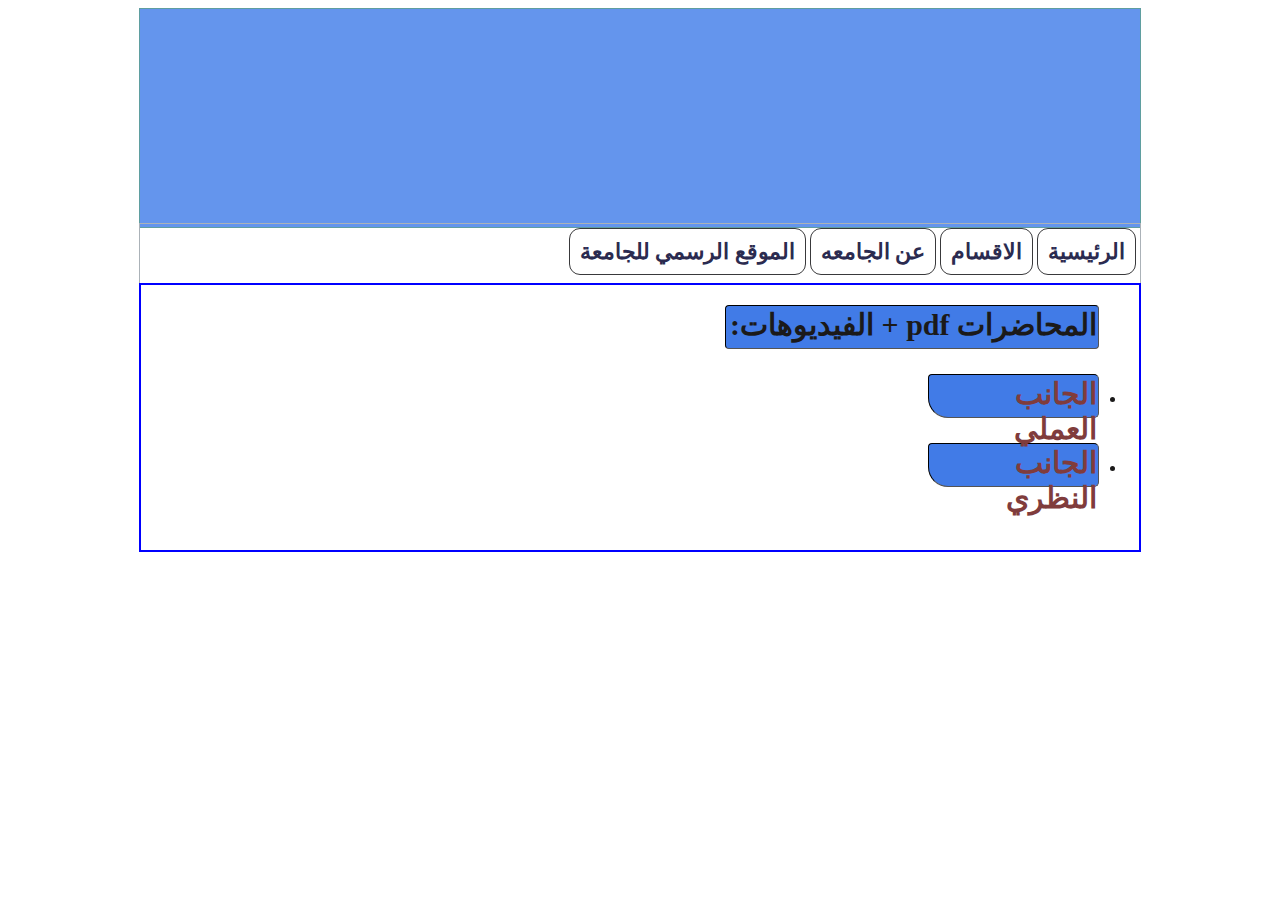
<file: aksam.html>
<!DOCTYPE html>

<html>

    <head>
      <meta charset="utf-8"
      <title></title>

              <style type="text/css">
      
      
      
              </style>
              <div id="header"></div>

              <div class="menu"><ul>
                <li> <a href="index.html">الرئيسية</a></li>
                 <li> <a href="#">الاقسام</a></li>
                 <li> <a href="an ja.html">عن الجامعه</a></li>  
                 <li><a href="https://iunajaf.edu.iq/">الموقع الرسمي للجامعة</a></li>
                </ul> 
              </div>
           <nav>
           <link rel="stylesheet" type="text/css" href="style.css" />

              </nav>
    </head>
            <body>
              <aside>
                <div class="aksam">
                  <ul>
                    <h1>المحاضرات pdf + الفيديوهات:</h1>
                  
                    <li> <a href="vi pdf.html"><h2>الجانب العملي</h2></a></li>  
                <li> <a href="vi pdf 2.html"><h2>الجانب النظري</h2></a></li> 
                </ul>
                <ul>
                  
                </ul>
                </div>
                
              </aside>
                  
                     

                  
         
            </body>
           
            
</html>
</file>
<file: style.css>
#header{
    border-color: blue;
    border-width: 1px;
    border-style: solid;
    height: 218px;
    width: 1000px;
    margin-right: auto;
    margin-left: auto;
    margin-top: 5px;
    margin-bottom: 5px;
    background-image: url(file:C:/Users/hp/Desktop/html/1.jpeg) ;
    background-repeat: repeat-x;
}

}
.menu{
    border-color: blue;
    border-width: 1px;
    border-style: solid;
    
    margin-right: auto;
    margin-left: auto;
    margin-top: 0;
    margin-bottom: 0;
    
}


#header{

    border: cadetblue;
    border-width: 1px;
    border-style: solid;
    background-image: url(file:C:/Users/hp/Desktop/html/1.jpg) ;
    background-repeat: repeat-x; 
    background-repeat: repeat-x;
    background-color: cornflowerblue;
    background-position:Top ;
    background-attachment: fixed;
    
}
#header{
    background-repeat: repeat-x;
    background-color: cornflowerblue;
    background-position:Top 10px;
    background-attachment: fixed;
}
#menu ul{}
.menu{
    margin-top: 2px;
    border: rgb(171, 178, 184);
    border-width: 1px;
    border-style: solid;
    width: 1000px;
    height: 60px;
    background-image: url(file:///C:/Users/hp/Desktop/html/img/menu.PNG);
    direction: rtl;
    text-decoration-color: black;
    height: 70px;
    

}
.menu ul{
    list-style-type: none;
    ]

}
.menu ul li {
    display: inline;
    color: rgb(43, 41, 43);
    font-size: 22px;
    font-family: 'Times New Roman', Times, serif;
    font-weight: bold;
    padding: 10px 10px 10px 10px;
    border: rgb(57, 57, 59 );
    border-width: 1px;
    border-style: solid;
    border-radius: 11px 11px 11px 11px;
    
}

.menu ul{
    list-style-type: none;
    margin-top: 15px;
    margin-right: -36px;   
}
.menu a:hover{
    color: rgb(108, 110, 223);
}
.menu a{
    text-decoration: none;
    color: rgb(43, 43, 80);
}
.menu{
    height: 60px;
    width: 1000px;
    margin-left: 277px;
    margin-top: -9.7px;
    text-decoration: none;

}
.marquee{
    margin-left: 274px;
    margin-right: 290px;
    font-size: 18px;
    margin-top: -67px;
    border-color: blue;
    border-width: 1px;
    border-style: solid;
 
}
.marquee{
    
    margin-top: 2px;
    margin-top: -20px;
    opacity: 1.5;
    color: black;
    height: 25px;
    width: 1000px;
    margin-right: auto;
    margin-left: auto;
    opacity:0.5;
    
    

}
.marquee{
    margin-top: 2px;
    text-align: center;
    
}
#Main content{
    border: hotpink;
    border-style: solid;
    border-width: 4px;
}
.htmll{
    text-align: right;
    text-align: center;
    color: black;
}
.mark{
   text-align: right;
   margin-top: 30px;
   color: black;
}
.al{
    
    
}
.al{
   
    background-image: url(file:///C:/Users/hp/Desktop/%D9%88.jpg) ;
    border-color: blue;
    border-width: 0px;
    border-style: solid;
    height: 480px;
    width: 1000px;
    margin-right: auto;
    margin-left: auto;
    margin-top: 5px;
    margin-bottom: 5px;
    
    background-repeat: repeat-x;
    margin-top: 190px;
    
    
    
}
.cs{
    border-color: blue;
    border-width: 1px;
    border-style: solid;
    height: 900;
    width: 800px; 
    margin-right: auto;
    margin-left: auto;
   
}
.menu{
    margin-right: auto;
    margin-left: auto;
}
.hi{
    border-color: blue;
    border-width: 1px;
    border-style: solid;
    height: 200px;
    width: 800px;
    margin-right: auto;
    margin-left: auto;
    margin-top: 1px;
    right: 24px;
    height: 581px;
    text-align:center;
    
}
.hi2{
    text-align:right;
    
    
}
img{
    border-color: rgb(80, 80, 83);
    border-width: 1px;
    border-style: solid;
    height: 390px;
    width: 798px;
}
.hi3{
    text-align:right;
    color: rgb(96, 104, 65); 
    display: inline;
    direction: rtl;
}
.h4{
    text-align:right;
    color: rgb(96, 104, 65); 
    display: inline;
    direction: rtl;
   
    
}
.h5{
    text-align:right;
    color: rgb(96, 104, 65); 
    display: inline;
}
.h5{
    display: inline;
    direction: rtl;
   
}
.line{
    text-align:center;
     
}
.hi2 h4{
    display: inline;
    direction: rtl;
}
.aksam{
    border-color: blue;
    border-width: 2px;
    border-style: solid;
    height: 265px;
    width: 998px;
    margin-right: auto;
    margin-left: auto;
    direction: rtl;
    margin-top: -2px;
    color: rgb(27, 26, 26);
}
.aksam ul h2 {
    border: black;
    border-style: inset;
    border-width: 1px;
    width: 167px;
    height: 40px;
    text-align: right;
    
    font-size: 30px;
    padding: 1px;
    border-radius: 4px 5px 5px 20px;
    background-color: rgb(65, 123, 231);
    color: rgb(128, 60, 60);
     
}
.aksam ul h2:hover{
    box-shadow:3px 3px rgb(43, 41, 43); 
    width: 167px;
    background-image: url(file:///C:/Users/hp/Desktop/h8.PNG);
}
.aksam ul h1 {
    border: black;
    border-style: inset;
    border-width: 1px;
    width: 370px;
    height: 40px;
    text-align: right;
    text-shadow: turquoise;
    font-size: 30px;
    padding: 1px;
    border-radius: 4px;
    background-color: rgb(65, 123, 231);
}
.aksam ul h1:hover{
    box-shadow: 3px 3px  rgb(43, 41, 43);
}
.pdf{
    background-color: rgb(43, 120, 179);
    border-color: rgb(0, 0, 0);
    border-width: 1px;
    border-style: solid;
    height: 300px;
    width: 1000px;
    margin-right: 266px;
    margin-left: 266px;
    direction: rtl;
    text-align:right;
    margin-top: -1px;
    margin-left: 166px;
    
}
.pdf li a{
    color: #000;
}
.pdf b{
    color: rgb(255, 10, 10);
}
.pdf  a{
    direction: rtl;
    color: rgb(61, 56, 56);
    right: 30px;
    
}
.ppdf{ 
    background-color: rgb(43, 120, 179);
    border-color: rgb(0, 0, 0);
    border-width: 1px;
    border-style: solid;
    height: 300px;
    width: 1000px;
    margin-right: 266px;
    margin-left: 266px;
    direction: rtl;
    text-align:right;
    margin-top: -1px;
    margin-left: 166px;
    
}
.ppdf b{
    color: rgb(255, 0, 0);
}
.ppdf li a{
    color: #000;
}
.pdf li :hover{
    color: rgb(116, 39, 39);
}
.vi{
    background-color: rgb(43, 120, 179);
    border-color: rgb(0, 0, 0);
    border-width: 1px;
    border-style: solid;
    height: 401px;
    width: 1000px;
    margin-right: 266px;
    margin-left: 166px;
    direction: rtl;
    text-align:right;
    margin-top: -1px;
    text-decoration: none;
    background-image: url(file:///C:/Users/hp/Desktop/mu.PNG);
   

}
.vi ol li a{
    color: #000;
    font-size: 25px;
}
.vi a:hover{
    color: red;
}
.vii h2{
    color: rgb(255, 0, 0);
   margin-right: 30px;
   
}
.vii{
    background-color: rgb(43, 120, 179);
    border-color: rgb(0, 0, 0);
    border-width: 1px;
    border-style: solid;
    height: 350px;
    width: 1000px;
    margin-right: auto;
    margin-left: auto;
    direction: rtl;
    text-align:right;
    margin-top: -1px;
}

.vii a:hover{
    color: red;
}
.vii ol li a{
    color: #000;
    font-size: 25px;
    text-decoration: solid;
}


.vii b{
    color:rgb(255, 0, 0) ;
}
.jass{
    
    width: 1000px;
    margin-right: auto;
    margin-left: auto;
}
.ali{
    background-color: rgb(255, 255, 255);
    border-color: rgb(0, 0, 0);
    border-width: 1px;
    border-style: solid;
    height: 35px;
    width: 1000px;
    margin-right: auto;
    margin-left: auto;
    direction: rtl;
    font-size: 22px;
    text-align: center;
    color: rgb(75, 45, 45);
}
.ali{
    color: rgb(187, 66, 66);
    background-color: rgb(255, 255, 255);
    font-family: 'Aref Ruqaa', serif;
    margin-top: 0;
}
.ass1 ol {
    direction: rtl;
    border: rgb(28, 25, 221);
    font-family: 'Gill Sans', 'Gill Sans MT', Calibri, 'Trebuchet MS', sans-serif;
    font-size: 25px;
    background-color: royalblue;
    border-style: solid;
    margin-top: 0px;
    border-width: 1px;
    margin-left: auto;
    margin-right: auto;
    width: 959px;
    height:650px;
    word-spacing: 1px;
    direction: rtl;
    color: rgb(24, 23, 23);
    direction: rtl;
    text-align:right;
    margin-right: 164.7px;
    background-image: url(file:///C:/Users/hp/Desktop/h6.PNG); 
}
.ass1 li{
    margin-top: 10px;
}
.ass1 ol li a{
    color: rgb(24, 23, 23);
    font-family: Impact, Haettenschweiler, 'Arial Narrow Bold', sans-serif;
    text-decoration: none;

}
.ass1 a:hover{
    color:red;
}

.aksam a{
    text-decoration: none;
}
.aksam{
   background-image: url(file:///C:/Users/hp/Desktop/h8.PNG);
  border-image: url();
}
.aksam h1:hover{
    color: red;
}
.vi{
    background-image: url(file:///C:/Users/hp/Desktop/html/img/mu.PNG);
}
.vi a{
    text-decoration: none;
}
.vi b{
    font-size: 25px;
    margin-right: 27px;
    color: red;
    border: black;
    border-style: inset;
    border-width: 2px;
    border-radius: 5px;
}
.vi li{
    font-size: 18px;
}
#Main content{
    width: 1000px;
}

.faceb{
    width: 1000px;
    margin-left: 166px;
    font-size: 19px;
    font-family: 'Segoe UI', Tahoma, Geneva, Verdana, sans-serif;
    height:38px;
    border-color: blue;
    margin-top: 2px;
    border-width: 1px;
    border-style: solid;
    background-color: white;

    
}
.faceb h3{
    margin-top: -37px;
    margin-left: 125px;
    color: rgb(204, 86, 86);
    text-decoration: none;
}
.faceb h3:hover{
    color: red;
}
.faceb h4{
    margin-top: -53px;
    margin-left: 300px;
    color: rgb(42, 84, 148);
    font-size: 23px;
}
.oo{
   margin-top: -50px;
   margin-left: 30px;
}
.o{
    margin-top: -26px;
    margin-left: 236px; 
}
.o h5{
    margin-top: -36.5px;
    color: rgb(0, 119, 255);
    font-size: 22.7px;
    text-decoration: none;
    margin-left: 270px;
    margin-top: -37px;
   ]
}
.o h5:hover{
    color: rgb(11, 150, 214);
}
.menu a:hover{
    color: rgb(6, 16, 75);
    
}

.home{
    border: steelblue;
    border-style: double;
    border-width: 2px;
    float: left;
    width: 48%;
    height: 450px;
    margin-left: 166px;
    margin-top: 1px;
    width: 772px;
    background-image: url(file:///C:/Users/hp/Desktop/html/img/eng.jpg);
}
.faceb i{
    margin-top: -10px;
}
.jjj h3{
    color: rgb(108, 110, 211);
    margin-left: 305px;
}
.jjj{
    margin-top: -42px;
}
.jj{
    margin-top: -42px;
}
.jj h3{
    color: rgb(108, 168, 236);
    margin-left: 500px;
}
.h{
    color: rgb(99, 56, 199);
    text-align: right;
}
.h table{
    background-image: url(file:///C:/Users/hp/Desktop/h8.PNG);
}
.h caption{
    border: black;
    border-width: 1px;
    width: 224px;
    height: 20px;
    border-style: inset;
}
.h td{
    color: #000;
}
.d{
    border:black;
    border-style: solid;
    border-width: 1px;
    width: 1000px;
    height: 35px;
    clear: both;
    margin-left: 166px;
    margin-top: 2px;
}
.d p {
    text-align: center;
}
.jjj h3:hover{
  color: rgb(62, 65, 218);
}
.jj h3:hover{
    color: rgb(69, 145, 231);
  }
.jj a{
    text-decoration: none;
}
.jjj a{
    text-decoration: none;
}
.faceb a{
    text-decoration: none;  
}
#zz {
    border: blue;
    border-width: 1px;
    border-style: inset;
    width: 1000px;
    height: 200px;
    margin-left: 166px;
    margin-top: 1px;
    background-image: url(file:///C:/Users/hp/Desktop/html/img/g.PNG);
}
.z{
    margin-right: 59px;
}
</file>
